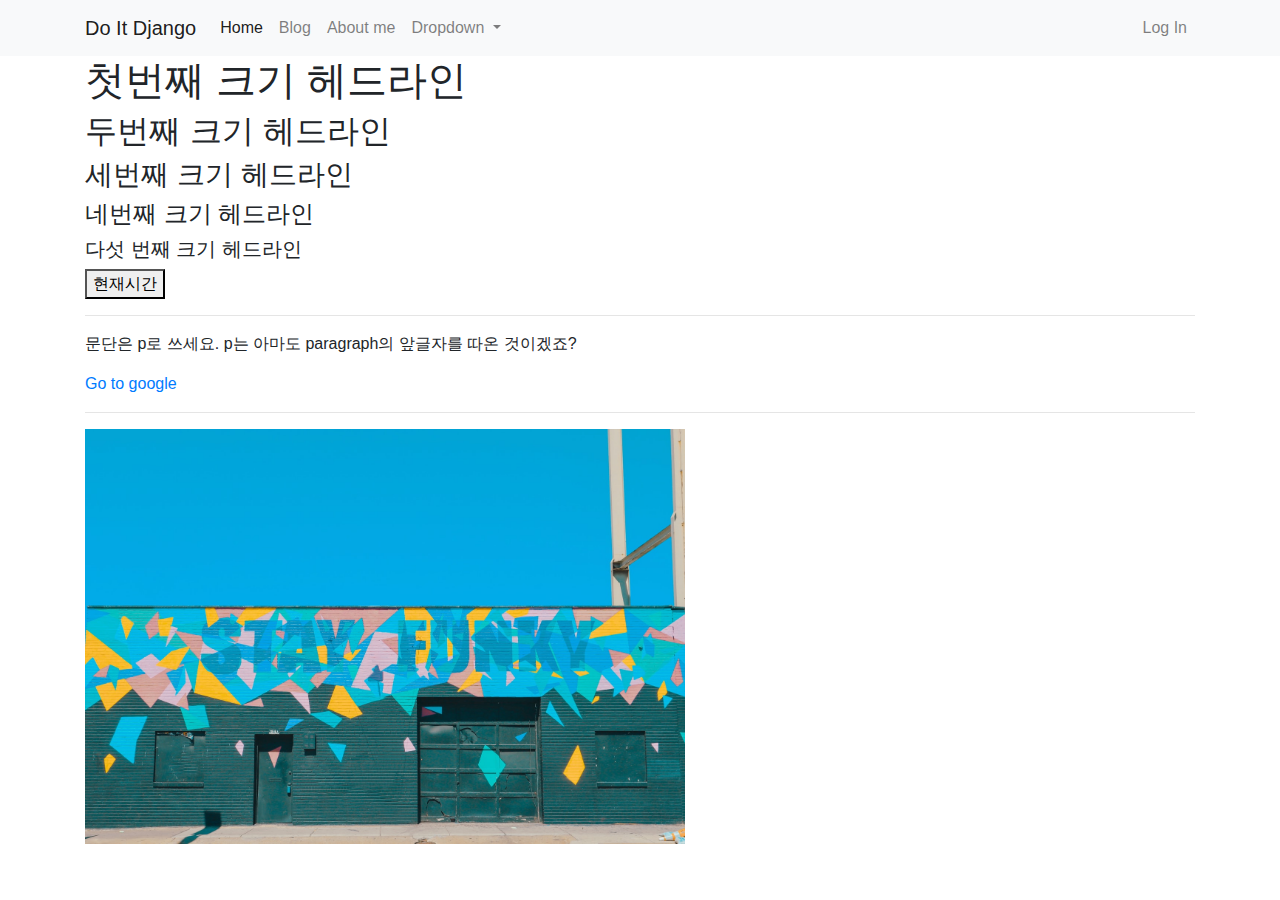
<file: index.html>
<!DOCTYPE html>
<html lang="ko">
<head>
	<meta charset="UTF-8">
	<meta name="viewport" content="width=device-width, initial-scale=1.0">
	<link href="./bootstrap4/css/bootstrap.min.css" rel="stylesheet">
	<script src="what_time_is_it.js"></script>
	<title>이성용의 홈페이지</title>
</head>

<body>
	<nav class="navbar navbar-expand-lg navbar-light bg-light">
		<div class="container">
		<a class="navbar-brand" href="#">Do It Django</a>
		<button class="navbar-toggler" type="button" data-toggle="collapse" data-target="#navbarSupportedContent" aria-controls="navbarSupportedContent" aria-expanded="false" aria-label="Toggle navigation">
			<span class="navbar-toggler-icon"></span>
		</button>
	
		<div class="collapse navbar-collapse" id="navbarSupportedContent">
			<ul class="navbar-nav mr-auto">
				<li class="nav-item active">
					<a class="nav-link" href="./index.html">Home <span class="sr-only">(current)</span></a>
				</li>
				<li class="nav-item">
					<a class="nav-link" href="./blog_list.html">Blog</a>
				</li>
				<li class="nav-item">
					<a class="nav-link" href="./about_me.html">About me</a>
				</li>
				<li class="nav-item dropdown">
					<a class="nav-link dropdown-toggle" href="#" id="navbarDropdown" role="button" data-toggle="dropdown" aria-haspopup="true" aria-expanded="false">
						Dropdown
					</a>
					<div class="dropdown-menu" aria-labelledby="navbarDropdown">
						<a class="dropdown-item" href="#">Action</a>
						<a class="dropdown-item" href="#">Another action</a>
						<div class="dropdown-divider"></div>
						<a class="dropdown-item" href="#">Something else here</a>
					</div>
				</li>
			</ul>
			<ul class="navbar-nav ml-auto">
				<li class="nav-item">
					<a class="nav-link" href="#">Log In</a>
				</li>

			</ul>
		</div>
	</div>
	</nav>

	<div class="container">
	<h1>첫번째 크기 헤드라인</h1>
	<h2>두번째 크기 헤드라인</h2>
	<h3>세번째 크기 헤드라인</h3>
	<h4>네번째 크기 헤드라인</h4>
	<h5>다섯 번째 크기 헤드라인</h5>

	<button onclick="whatTimeIsIt()">현재시간</button>
	<hr/>
	<p>문단은 p로 쓰세요. p는 아마도 paragraph의 앞글자를 따온 것이겠죠?</p>
	<a href="https://www.google.com">Go to google</a>
	<hr/>
	<img alt="nobrainduck" title="nobrainduck" src="./images/stay_funky.jpg" width="600px">
	</div>
	<script src="https://code.jquery.com/jquery-3.5.1.slim.min.js" integrity="sha384-DfXdz2htPH0lsSSs5nCTpuj/zy4C+OGpamoFVy38MVBnE+IbbVYUew+OrCXaRkfj" crossorigin="anonymous"></script>
<script src="https://cdn.jsdelivr.net/npm/popper.js@1.16.1/dist/umd/popper.min.js" integrity="sha384-9/reFTGAW83EW2RDu2S0VKaIzap3H66lZH81PoYlFhbGU+6BZp6G7niu735Sk7lN" crossorigin="anonymous"></script>
<script src="https://cdn.jsdelivr.net/npm/bootstrap@4.5.3/dist/js/bootstrap.min.js" integrity="sha384-w1Q4orYjBQndcko6MimVbzY0tgp4pWB4lZ7lr30WKz0vr/aWKhXdBNmNb5D92v7s" crossorigin="anonymous"></script>
</body>
</html>
</file>
